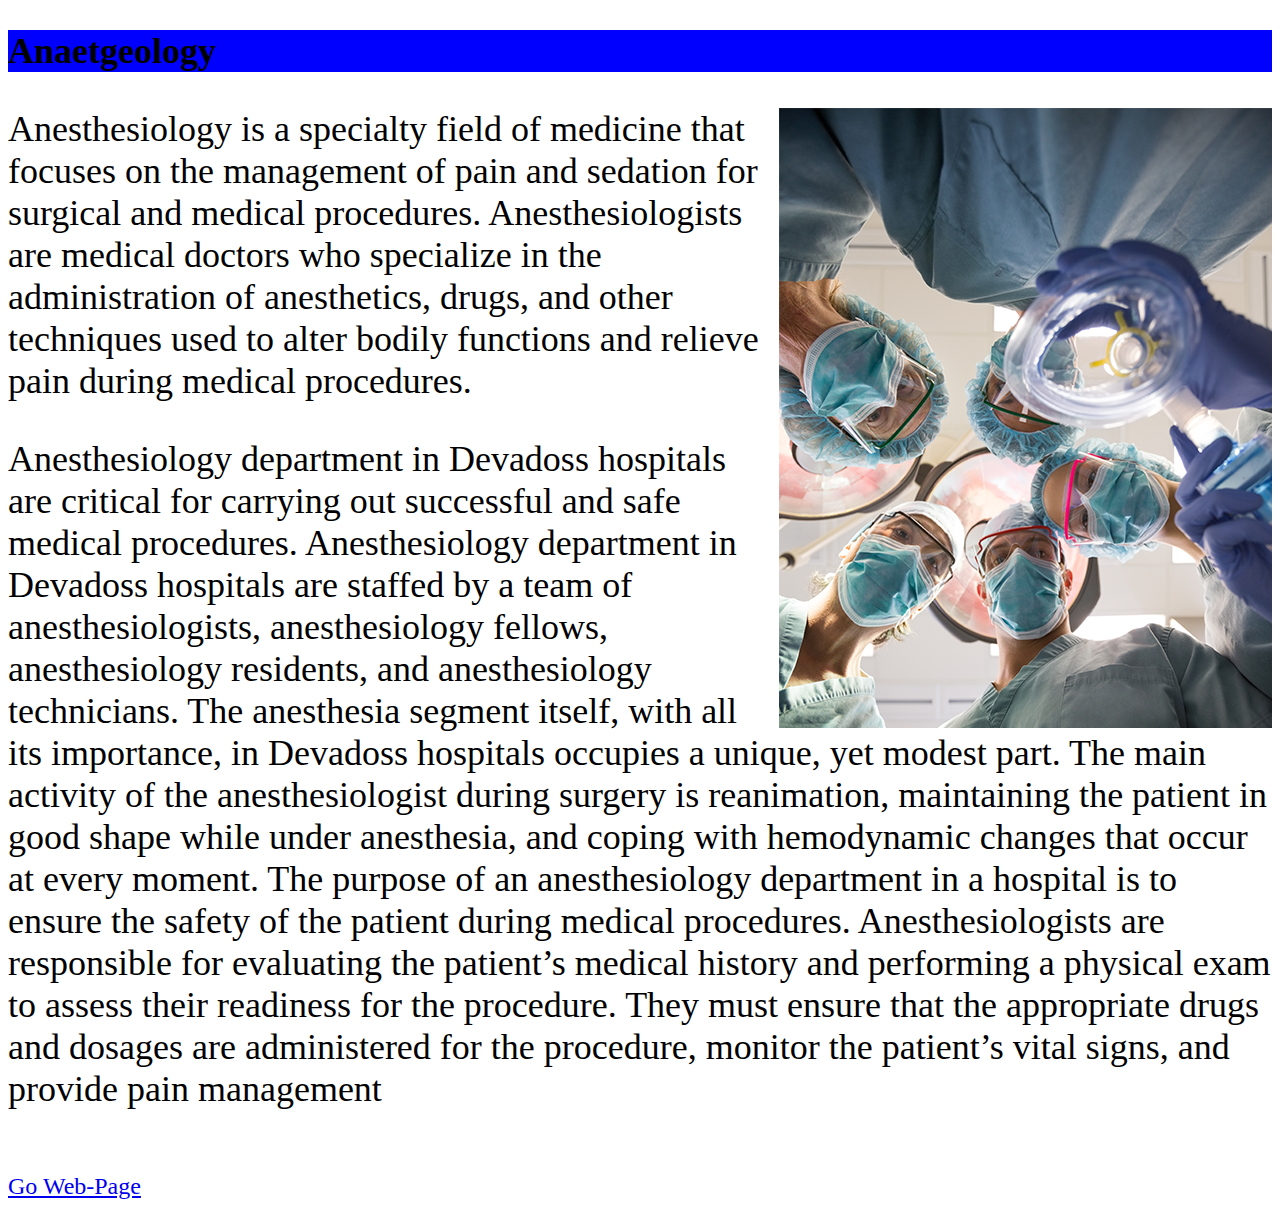
<file: Anaethesiology.html>
<!DOCTYPE html>
<html lang="en">
<head>

    <meta charset="UTF-8">
    <meta name="viewport" content="width=device-width, initial-scale=1.0">
    <title>Anaetgeology</title>
    <style>
    
       body, p{
            justify-content: left;
            text-align: left;
            font-size: 1.5em;
        }
        p img{
        float: right;
        margin-left: 20px;
        }
        nav,h1{
            background-color: blue;
        }
    </style>
</head>
<body>
   
    <nav>
        <h2>Anaetgeology</h2>
    </nav>
    <p>
        Anesthesiology is a specialty field of medicine that <img src="photo17.jpg" alt="">focuses on the management of pain and sedation for surgical and medical procedures. Anesthesiologists are medical doctors who specialize in the administration of anesthetics, drugs, and other techniques used to alter bodily functions and relieve pain during medical procedures.
    </p> 

    <p>
        Anesthesiology department in Devadoss hospitals are critical for carrying out successful and safe medical procedures. Anesthesiology department in Devadoss hospitals are staffed by a team of anesthesiologists, anesthesiology fellows, anesthesiology residents, and anesthesiology technicians.

        The anesthesia segment itself, with all its importance, in Devadoss hospitals occupies a unique, yet modest part. The main activity of the anesthesiologist during surgery is reanimation, maintaining the patient in good shape while under anesthesia, and coping with hemodynamic changes that occur at every moment. 

        The purpose of an anesthesiology department in a hospital is to ensure the safety of the patient during medical procedures. Anesthesiologists are responsible for evaluating the patient’s medical history and performing a physical exam to assess their readiness for the procedure. They must ensure that the appropriate drugs and dosages are administered for the procedure, monitor the patient’s vital signs, and provide pain management
    </p> <br>
    <a href="website.html"> Go Web-Page</a>
</body>
</html>
</file>
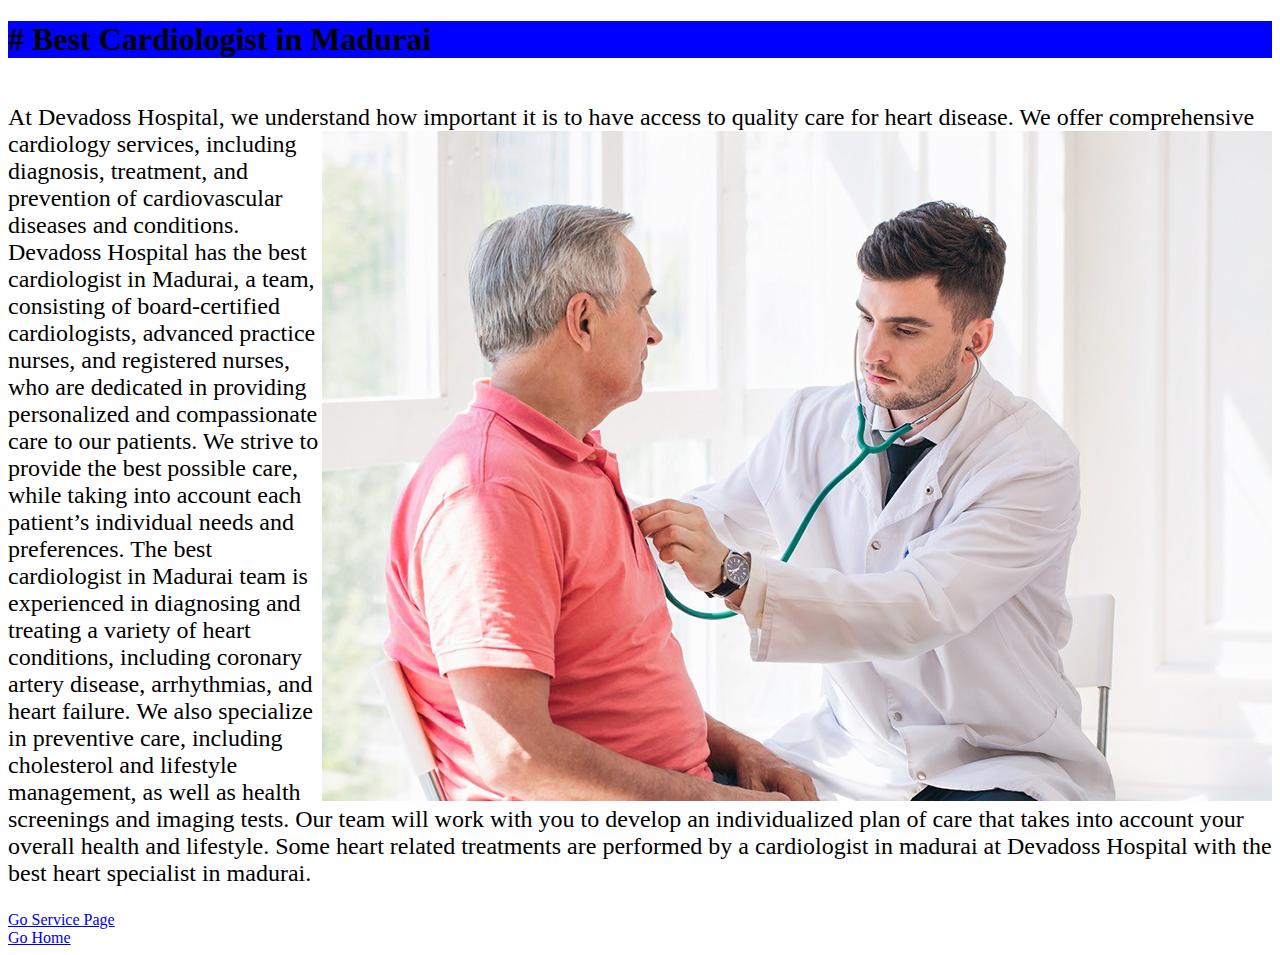
<file: Cardiology.html>
<!DOCTYPE html>
<html lang="en">
<head>
    <meta charset="UTF-8">
    <meta name="viewport" content="width=device-width, initial-scale=1.0">
    <title>Cardiology</title>
    <style>
        h1 {
            background-color: blue;
        }
        p ,img{
            float: right;
            font-size: 1.5em;
        }

    </style>
</head>
<body>
    <h1> # Best Cardiologist in Madurai</h1>
    <p>
    At Devadoss Hospital, we understand how important it is to <img src="photo20.jpg" alt=""> have access to quality care for heart disease. We offer comprehensive cardiology services, including diagnosis, treatment, and prevention of cardiovascular diseases and conditions. Devadoss Hospital has the best cardiologist in Madurai, a team, consisting of board-certified cardiologists, advanced practice nurses, and registered nurses, who are dedicated in providing personalized and compassionate care to our patients. We strive to provide the best possible care, while taking into account each patient’s individual needs and preferences.

    The best cardiologist in Madurai team is experienced in diagnosing and treating a variety of heart conditions, including coronary artery disease, arrhythmias, and heart failure. We also specialize in preventive care, including cholesterol and lifestyle management, as well as health screenings and imaging tests. Our team will work with you to develop an individualized plan of care that takes into account your overall health and lifestyle.

    Some heart related treatments are performed by a cardiologist in madurai at Devadoss Hospital with the best heart specialist in madurai.
</p>
<a href="Specilist.html"> Go Service Page</a><br>
<a href="website.html">Go Home</a>

</body>
</html>
</file>
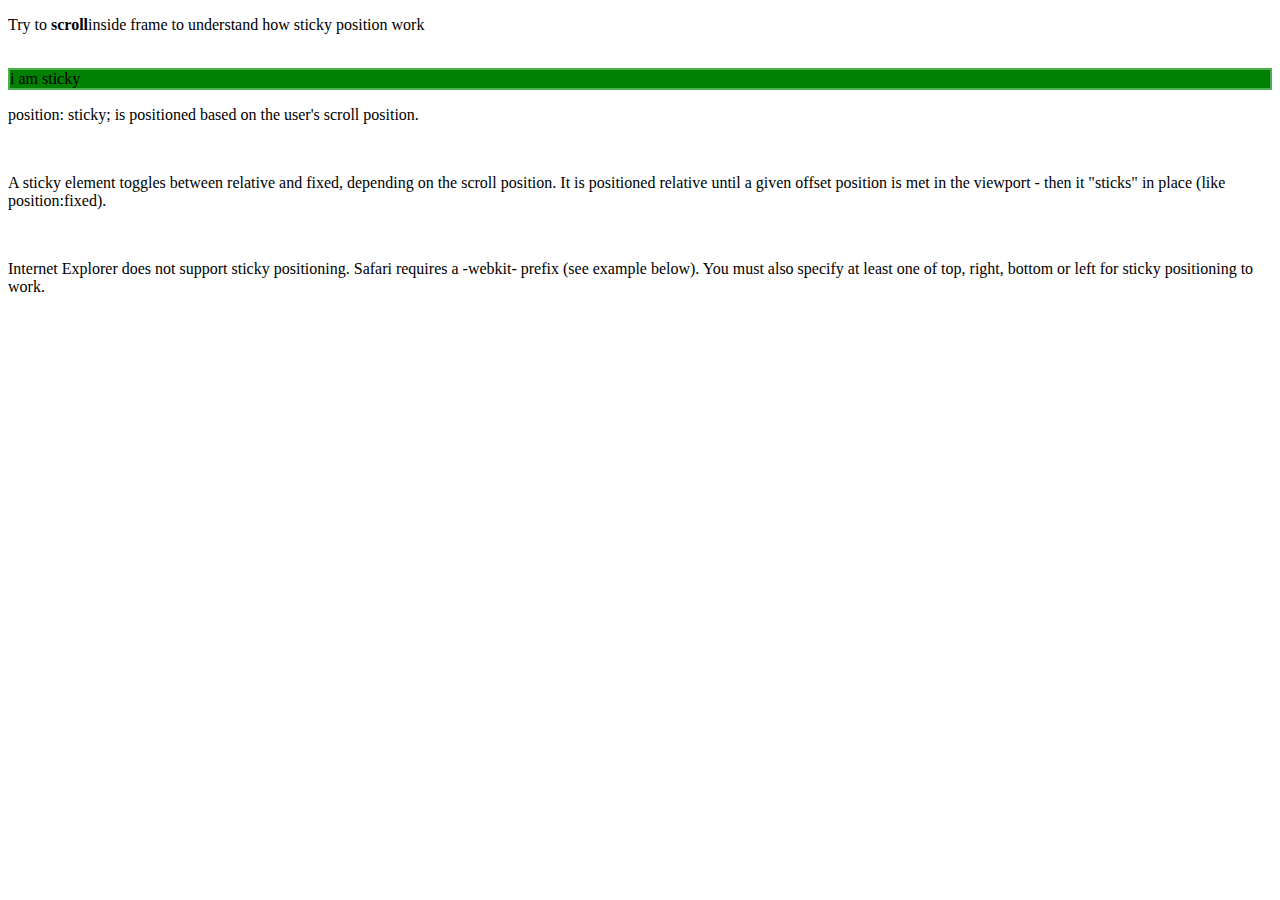
<file: position_sticky.html>
<!DOCTYPE html>
<html lang="en">
<head>
    <meta charset="UTF-8">
    <meta name="viewport" content="width=device-width, initial-scale=1.0">
    <title>sticky position</title>
    <link rel="stylesheet" href="position_cssfile.css">
</head>
<body>
    <p>Try to <b>scroll</b>inside frame to understand how sticky position work</p><br>
     <div class="sticky">i am sticky</div>
     <div style="padding-bottom: 0%;"> 
        <p>position: sticky; is positioned based on the user's scroll position.</p> <br>
        <p>A sticky element toggles between relative and fixed, depending on the scroll position. It is positioned relative until a given offset position is met in the viewport - then it "sticks" in place (like position:fixed).</p> <br>
        <p>Internet Explorer does not support sticky positioning. Safari requires a -webkit- prefix (see example below). You must also specify at least one of top, right, bottom or left for sticky positioning to work. </p>
     </div>

</body>
</html>
</file>
<file: position_cssfile.css>
div.static{
    position: relative;
    /* position: static; */
    border: 3px solid red;
    padding: 10px;
    /* bottom: 200px; */
    /* left: 50px;
    right: 100px; */
    text-align: center;
    top: 200px
}
div.fixed{
    position: fixed;
    border: 2px solid;
    bottom: 0;
    top: 50;
    left:50 ;
}
div.sticky{
    position: -webkit-sticky;
    position: sticky;
    top: 0;
    background-color: green;
    border: 2px solid #4CAF50;

}
</file>
